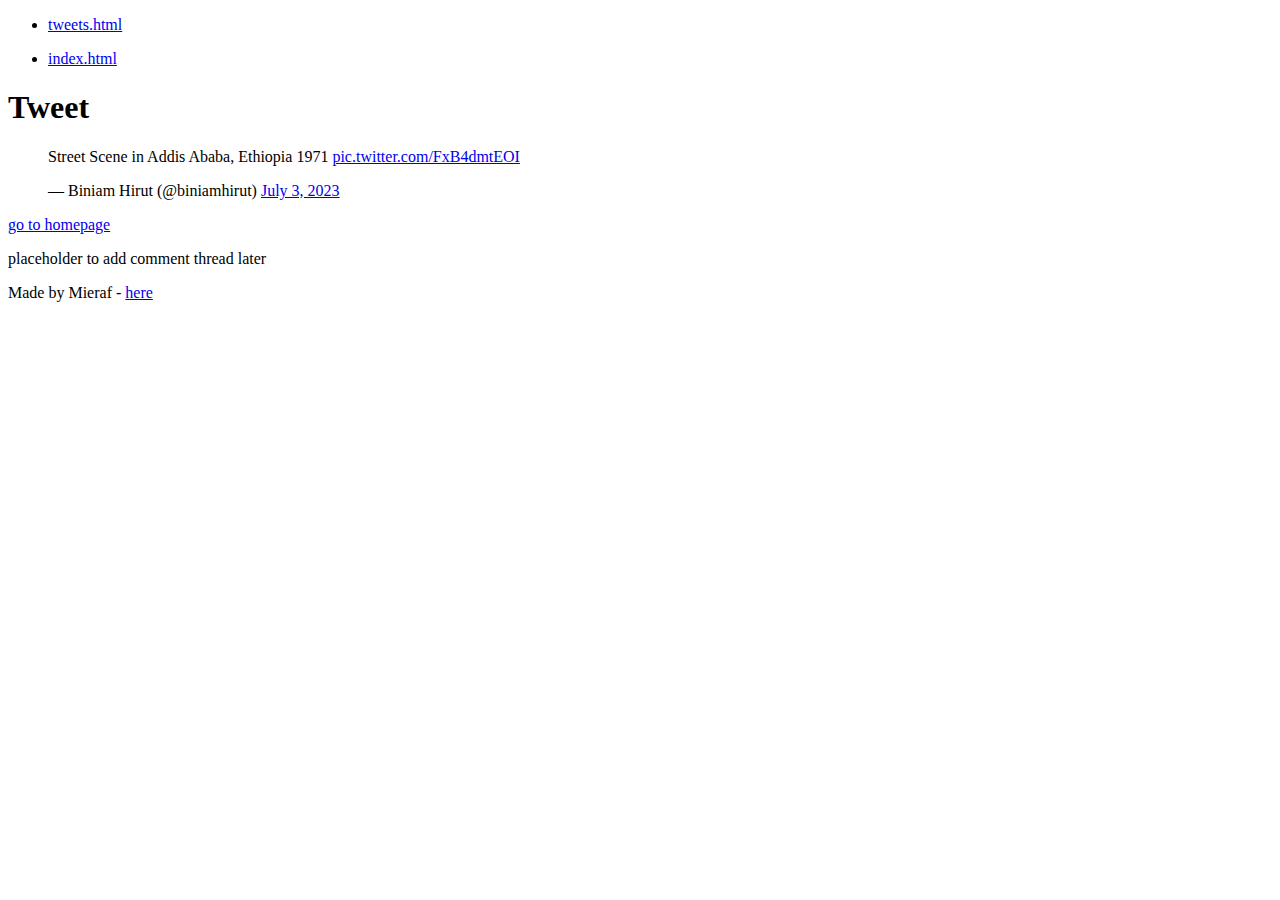
<file: html_basic/tweets.html>
<!DOCTYPE html>
<html lang="en">
    <head>
        <meta charset="UTF-8">
        <title>Which</title>
    </head>
    <body>
        <header>
            <ul>
                <li><p><a href="tweets.html">tweets.html</a></p></li>
                <li><p><a href="index.html">index.html</a></p></li>
            </ul>
        </header>
        <main>
          <article>
            <h1>Tweet</h1>
            <blockquote class="twitter-tweet"><p lang="it" dir="ltr">Street Scene in Addis Ababa, Ethiopia 1971 <a href="https://t.co/FxB4dmtEOI">pic.twitter.com/FxB4dmtEOI</a></p>&mdash; Biniam Hirut (@biniamhirut) <a href="https://twitter.com/biniamhirut/status/1675994015387271168?ref_src=twsrc%5Etfw">July 3, 2023</a></blockquote> <script async src="https://platform.twitter.com/widgets.js" charset="utf-8"></script>
            <p><a href="index.html">go to homepage</a></p>
          </article>
          <aside>
            <p>placeholder to add comment thread later</p>
        </aside>
        </main>
        <footer>
            <p>Made by Mieraf - <a href="https://intranet.alxswe.com/" target="_blank">here</a></p>
        </footer>
    </body>
</html>
</file>
